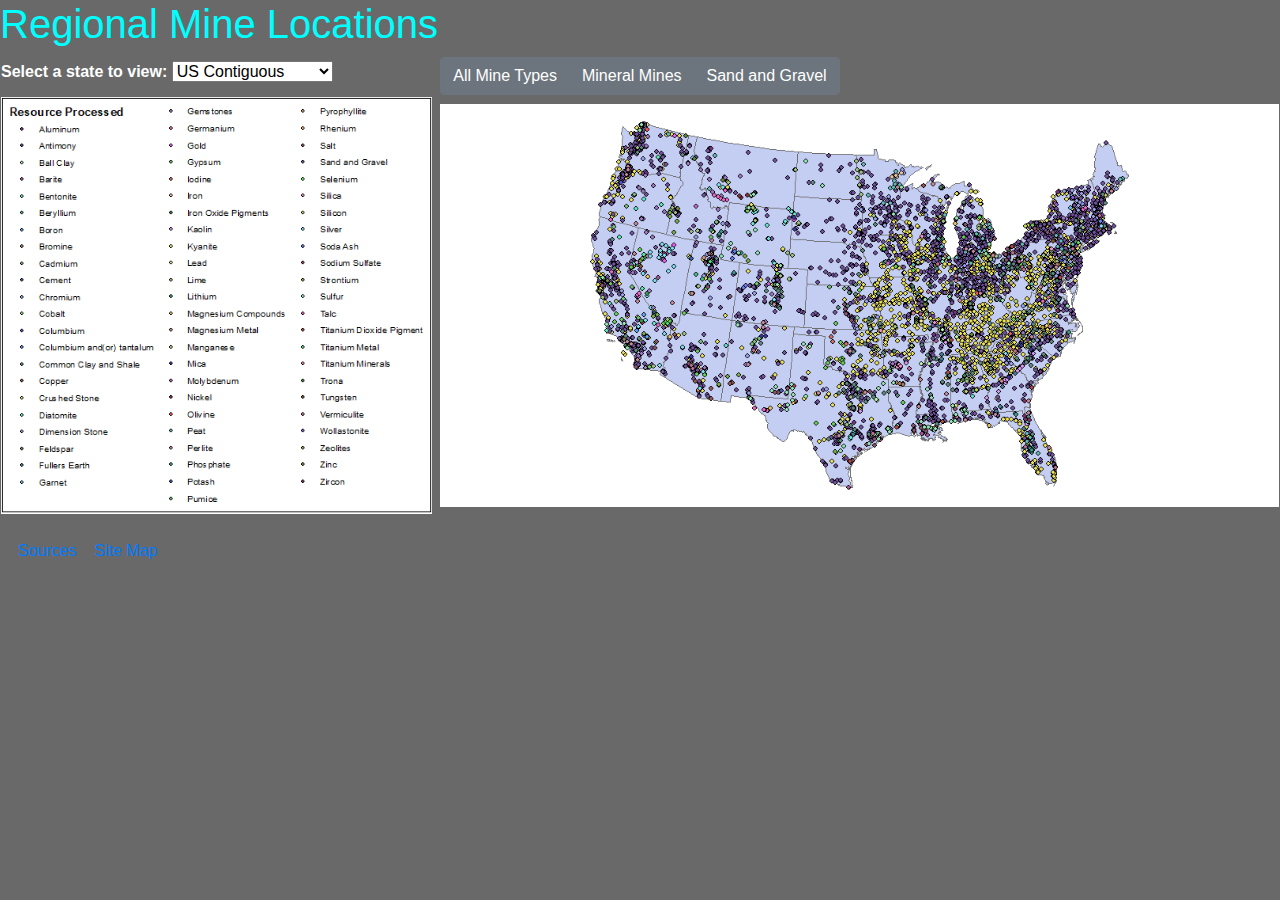
<file: index.html>
<!doctype html>
<html>
<head>
  <meta charset="utf-8">
  <meta http-equiv="X-UA-Compatible" content="IE=edge">
  <meta name="viewport" content="width=device-width, initial-scale=1.0">
  <title>Mines of States</title>
  <link href="css/style.css" rel="stylesheet" type="text/css">
  <link href="css/bootstrap-4.3.1.css" rel="stylesheet" type="text/css">
  <script src="Javascript/displaymap.js" type="text/javascript"></script>
  
</head>

<body class="bodyx">
	<h1>Regional Mine Locations</h1>
<table><tr><th>
<form>
      <section >
          <label>Select a state to view: </label>
        <select name="sstate" id="state" onchange = "set()" > 
		   	<option value ="USContiguous">US Contiguous</option>
			<option value ="Alabama">Alabama</option>
			<option value ="Alaska">Alaska</option>
			<option value ="Arizona">Arizona</option>
			<option value ="Arkansas">Arkansas</option>
			<option value ="California">California</option>
			<option value ="Colorado">Colorado</option>
			<option value ="Connecticut">Connecticut</option>
			<option value ="Delaware">Delaware</option>
			<option value ="DistrictofColumbia">District of Columbia</option>
			<option value ="Florida">Florida</option>
			<option value ="Georgia">Georgia</option>
			<option value ="Hawaii">Hawaii</option>
			<option value ="Idaho">Idaho</option>
			<option value ="Illinois">Illinois</option>
			<option value ="Indiana">Indiana</option>
			<option value ="Iowa">Iowa</option>
			<option value ="Kansas">Kansas</option>
			<option value ="Kentucky">Kentucky</option>
			<option value ="Louisiana">Louisiana</option>
			<option value ="Maine">Maine</option>
			<option value ="Maryland">Maryland</option>
			<option value ="Massachusetts">Massachusetts</option>
			<option value ="Michigan">Michigan</option>
			<option value ="Minnesota">Minnesota</option>
			<option value ="Mississippi">Mississippi</option>
			<option value ="Missouri">Missouri</option>
			<option value ="Montana">Montana</option>
			<option value ="Nebraska">Nebraska</option>
			<option value ="Nevada">Nevada</option>
			<option value ="NewHampshire">New Hampshire</option>
			<option value ="NewJersey">New Jersey</option>
			<option value ="NewMexico">New Mexico</option>
			<option value ="NewYork">New York</option>
			<option value ="NorthCarolina">North Carolina</option>
			<option value ="NorthDakota">North Dakota</option>
			<option value ="Ohio">Ohio</option>
			<option value ="Oklahoma">Oklahoma</option>
			<option value ="Oregon">Oregon</option>
			<option value ="Pennsylvania">Pennsylvania</option>
			<option value ="RhodeIsland">Rhode Island</option>
			<option value ="SouthCarolina">South Carolina</option>
			<option value ="SouthDakota">South Dakota</option>
			<option value ="Tennessee">Tennessee</option>
			<option value ="Texas">Texas</option>
			<option value ="Utah">Utah</option>
			<option value ="Vermont">Vermont</option>
			<option value ="Virginia">Virginia</option>
			<option value ="Washington">Washington</option>
			<option value ="WestVirginia">West Virginia</option>
			<option value ="Wisconsin">Wisconsin</option>
			<option value ="Wyoming">Wyoming</option>
        </select>
      </section>
    </form>
	</th>
	<th></th>
	<th>
<div class="btn-group" role="group">
	  <button type="button" class="btn btn-secondary" onClick="set()">All Mine Types</button>
	  <button type="button" class="btn btn-secondary" onClick="setmineral()">Mineral Mines</button>
	  <button type="button" class="btn btn-secondary" onClick="setSG()">Sand and Gravel</button>
	</div>
	</th></tr>
	<!--<p id="demo"><br></p>-->
	
	<tr>
		<td><img id="legend" src="images/Legend.gif" alt="image unavailable" width="" class="img-fluid,hide"/></td>
		<td class="transparent">hell</td>
		<td><img id="cat" src="images/All/USContiguous.gif" alt="image unavailable" width="" class="img-fluid, hide"/></td>
	</tr>
	</table>
<div><br></div>
</body>
	<footer><p><a href="references.html">&nbsp;&nbsp;&nbsp;&nbsp;Sources&nbsp;&nbsp;&nbsp;&nbsp;</a><a href="Sitemap.html">Site Map</a></p>
  <table id="statetable" summary="images list" onload="initialize()">
    <tr>
      <th scope="col">Id</th>
      <th scope="col">Name</th>
      <th scope="col">SRC</th>
    </tr>
    <tr id="USContiguous"><td>USContiguous</td><td>US Contiguous</td><td>images/All/USContiguous.gif</td><td>images/Mineral/USContiguous.gif</td><td>images/SandandGravel/USContiguous.gif</td></tr>
	<tr id="Alabama"><td>Alabama</td><td>Alabama</td><td>images/All/Alabama.gif</td><td>images/Mineral/Alabama.gif</td><td>images/SandandGravel/Alabama.gif</td></tr>
	<tr id="Alaska"><td>Alaska</td><td>Alaska</td><td>images/All/Alaska.gif</td><td>images/Mineral/Alaska.gif</td><td>images/SandandGravel/Alaska.gif</td></tr>
<tr id="Arizona"><td>Arizona</td><td>Arizona</td><td>images/All/Arizona.gif</td><td>images/Mineral/Arizona.gif</td><td>images/SandandGravel/Arizona.gif</td></tr>
<tr id="Arkansas"><td>Arkansas</td><td>Arkansas</td><td>images/All/Arkansas.gif</td><td>images/Mineral/Arkansas.gif</td><td>images/SandandGravel/Arkansas.gif</td></tr>
<tr id="California"><td>California</td><td>California</td><td>images/All/California.gif</td><td>images/Mineral/California.gif</td><td>images/SandandGravel/California.gif</td></tr>
<tr id="Colorado"><td>Colorado</td><td>Colorado</td><td>images/All/Colorado.gif</td><td>images/Mineral/Colorado.gif</td><td>images/SandandGravel/Colorado.gif</td></tr>
<tr id="Connecticut"><td>Connecticut</td><td>Connecticut</td><td>images/All/Connecticut.gif</td><td>images/Mineral/Connecticut.gif</td><td>images/SandandGravel/Connecticut.gif</td></tr>
<tr id="Delaware"><td>Delaware</td><td>Delaware</td><td>images/All/Delaware.gif</td><td>images/Mineral/Delaware.gif</td><td>images/SandandGravel/Delaware.gif</td></tr>
<tr id="DistrictofColumbia"><td>DistrictofColumbia</td><td>District of Columbia</td><td>images/All/DistrictofColumbia.gif</td><td>images/Mineral/DistrictofColumbia.gif</td><td>images/SandandGravel/DistrictofColumbia.gif</td></tr>
<tr id="Florida"><td>Florida</td><td>Florida</td><td>images/All/Florida.gif</td><td>images/Mineral/Florida.gif</td><td>images/SandandGravel/Florida.gif</td></tr>
<tr id="Georgia"><td>Georgia</td><td>Georgia</td><td>images/All/Georgia.gif</td><td>images/Mineral/Georgia.gif</td><td>images/SandandGravel/Georgia.gif</td></tr>
<tr id="Hawaii"><td>Hawaii</td><td>Hawaii</td><td>images/All/Hawaii.gif</td><td>images/Mineral/Hawaii.gif</td><td>images/SandandGravel/Hawaii.gif</td></tr>
<tr id="Idaho"><td>Idaho</td><td>Idaho</td><td>images/All/Idaho.gif</td><td>images/Mineral/Idaho.gif</td><td>images/SandandGravel/Idaho.gif</td></tr>
<tr id="Illinois"><td>Illinois</td><td>Illinois</td><td>images/All/Illinois.gif</td><td>images/Mineral/Illinois.gif</td><td>images/SandandGravel/Illinois.gif</td></tr>
<tr id="Indiana"><td>Indiana</td><td>Indiana</td><td>images/All/Indiana.gif</td><td>images/Mineral/Indiana.gif</td><td>images/SandandGravel/Indiana.gif</td></tr>
<tr id="Iowa"><td>Iowa</td><td>Iowa</td><td>images/All/Iowa.gif</td><td>images/Mineral/Iowa.gif</td><td>images/SandandGravel/Iowa.gif</td></tr>
<tr id="Kansas"><td>Kansas</td><td>Kansas</td><td>images/All/Kansas.gif</td><td>images/Mineral/Kansas.gif</td><td>images/SandandGravel/Kansas.gif</td></tr>
<tr id="Kentucky"><td>Kentucky</td><td>Kentucky</td><td>images/All/Kentucky.gif</td><td>images/Mineral/Kentucky.gif</td><td>images/SandandGravel/Kentucky.gif</td></tr>
<tr id="Louisiana"><td>Louisiana</td><td>Louisiana</td><td>images/All/Louisiana.gif</td><td>images/Mineral/Louisiana.gif</td><td>images/SandandGravel/Louisiana.gif</td></tr>
<tr id="Maine"><td>Maine</td><td>Maine</td><td>images/All/Maine.gif</td><td>images/Mineral/Maine.gif</td><td>images/SandandGravel/Maine.gif</td></tr>
<tr id="Maryland"><td>Maryland</td><td>Maryland</td><td>images/All/Maryland.gif</td><td>images/Mineral/Maryland.gif</td><td>images/SandandGravel/Maryland.gif</td></tr>
<tr id="Massachusetts"><td>Massachusetts</td><td>Massachusetts</td><td>images/All/Massachusetts.gif</td><td>images/Mineral/Massachusetts.gif</td><td>images/SandandGravel/Massachusetts.gif</td></tr>
<tr id="Michigan"><td>Michigan</td><td>Michigan</td><td>images/All/Michigan.gif</td><td>images/Mineral/Michigan.gif</td><td>images/SandandGravel/Michigan.gif</td></tr>
<tr id="Minnesota"><td>Minnesota</td><td>Minnesota</td><td>images/All/Minnesota.gif</td><td>images/Mineral/Minnesota.gif</td><td>images/SandandGravel/Minnesota.gif</td></tr>
<tr id="Mississippi"><td>Mississippi</td><td>Mississippi</td><td>images/All/Mississippi.gif</td><td>images/Mineral/Mississippi.gif</td><td>images/SandandGravel/Mississippi.gif</td></tr>
<tr id="Missouri"><td>Missouri</td><td>Missouri</td><td>images/All/Missouri.gif</td><td>images/Mineral/Missouri.gif</td><td>images/SandandGravel/Missouri.gif</td></tr>
<tr id="Montana"><td>Montana</td><td>Montana</td><td>images/All/Montana.gif</td><td>images/Mineral/Montana.gif</td><td>images/SandandGravel/Montana.gif</td></tr>
<tr id="Nebraska"><td>Nebraska</td><td>Nebraska</td><td>images/All/Nebraska.gif</td><td>images/Mineral/Nebraska.gif</td><td>images/SandandGravel/Nebraska.gif</td></tr>
<tr id="Nevada"><td>Nevada</td><td>Nevada</td><td>images/All/Nevada.gif</td><td>images/Mineral/Nevada.gif</td><td>images/SandandGravel/Nevada.gif</td></tr>
<tr id="NewHampshire"><td>NewHampshire</td><td>New Hampshire</td><td>images/All/NewHampshire.gif</td><td>images/Mineral/NewHampshire.gif</td><td>images/SandandGravel/NewHampshire.gif</td></tr>
<tr id="NewJersey"><td>NewJersey</td><td>New Jersey</td><td>images/All/NewJersey.gif</td><td>images/Mineral/NewJersey.gif</td><td>images/SandandGravel/NewJersey.gif</td></tr>
<tr id="NewMexico"><td>NewMexico</td><td>New Mexico</td><td>images/All/NewMexico.gif</td><td>images/Mineral/NewMexico.gif</td><td>images/SandandGravel/NewMexico.gif</td></tr>
<tr id="NewYork"><td>NewYork</td><td>New York</td><td>images/All/NewYork.gif</td><td>images/Mineral/NewYork.gif</td><td>images/SandandGravel/NewYork.gif</td></tr>
<tr id="NorthCarolina"><td>NorthCarolina</td><td>North Carolina</td><td>images/All/NorthCarolina.gif</td><td>images/Mineral/NorthCarolina.gif</td><td>images/SandandGravel/NorthCarolina.gif</td></tr>
<tr id="NorthDakota"><td>NorthDakota</td><td>North Dakota</td><td>images/All/NorthDakota.gif</td><td>images/Mineral/NorthDakota.gif</td><td>images/SandandGravel/NorthDakota.gif</td></tr>
<tr id="Ohio"><td>Ohio</td><td>Ohio</td><td>images/All/Ohio.gif</td><td>images/Mineral/Ohio.gif</td><td>images/SandandGravel/Ohio.gif</td></tr>
<tr id="Oklahoma"><td>Oklahoma</td><td>Oklahoma</td><td>images/All/Oklahoma.gif</td><td>images/Mineral/Oklahoma.gif</td><td>images/SandandGravel/Oklahoma.gif</td></tr>
<tr id="Oregon"><td>Oregon</td><td>Oregon</td><td>images/All/Oregon.gif</td><td>images/Mineral/Oregon.gif</td><td>images/SandandGravel/Oregon.gif</td></tr>
<tr id="Pennsylvania"><td>Pennsylvania</td><td>Pennsylvania</td><td>images/All/Pennsylvania.gif</td><td>images/Mineral/Pennsylvania.gif</td><td>images/SandandGravel/Pennsylvania.gif</td></tr>
<tr id="RhodeIsland"><td>RhodeIsland</td><td>Rhode Island</td><td>images/All/RhodeIsland.gif</td><td>images/Mineral/RhodeIsland.gif</td><td>images/SandandGravel/RhodeIsland.gif</td></tr>
<tr id="SouthCarolina"><td>SouthCarolina</td><td>South Carolina</td><td>images/All/SouthCarolina.gif</td><td>images/Mineral/SouthCarolina.gif</td><td>images/SandandGravel/SouthCarolina.gif</td></tr>
<tr id="SouthDakota"><td>SouthDakota</td><td>South Dakota</td><td>images/All/SouthDakota.gif</td><td>images/Mineral/SouthDakota.gif</td><td>images/SandandGravel/SouthDakota.gif</td></tr>
<tr id="Tennessee"><td>Tennessee</td><td>Tennessee</td><td>images/All/Tennessee.gif</td><td>images/Mineral/Tennessee.gif</td><td>images/SandandGravel/Tennessee.gif</td></tr>
<tr id="Texas"><td>Texas</td><td>Texas</td><td>images/All/Texas.gif</td><td>images/Mineral/Texas.gif</td><td>images/SandandGravel/Texas.gif</td></tr>
<tr id="Utah"><td>Utah</td><td>Utah</td><td>images/All/Utah.gif</td><td>images/Mineral/Utah.gif</td><td>images/SandandGravel/Utah.gif</td></tr>
<tr id="Vermont"><td>Vermont</td><td>Vermont</td><td>images/All/Vermont.gif</td><td>images/Mineral/Vermont.gif</td><td>images/SandandGravel/Vermont.gif</td></tr>
<tr id="Virginia"><td>Virginia</td><td>Virginia</td><td>images/All/Virginia.gif</td><td>images/Mineral/Virginia.gif</td><td>images/SandandGravel/Virginia.gif</td></tr>
<tr id="Washington"><td>Washington</td><td>Washington</td><td>images/All/Washington.gif</td><td>images/Mineral/Washington.gif</td><td>images/SandandGravel/Washington.gif</td></tr>
<tr id="WestVirginia"><td>WestVirginia</td><td>West Virginia</td><td>images/All/WestVirginia.gif</td><td>images/Mineral/WestVirginia.gif</td><td>images/SandandGravel/WestVirginia.gif</td></tr>
<tr id="Wisconsin"><td>Wisconsin</td><td>Wisconsin</td><td>images/All/Wisconsin.gif</td><td>images/Mineral/Wisconsin.gif</td><td>images/SandandGravel/Wisconsin.gif</td></tr>
<tr id="Wyoming"><td>Wyoming</td><td>Wyoming</td><td>images/All/Wyoming.gif</td><td>images/Mineral/Wyoming.gif</td><td>images/SandandGravel/Wyoming.gif</td></tr>


  </table>
</footer>
</html>
</file>
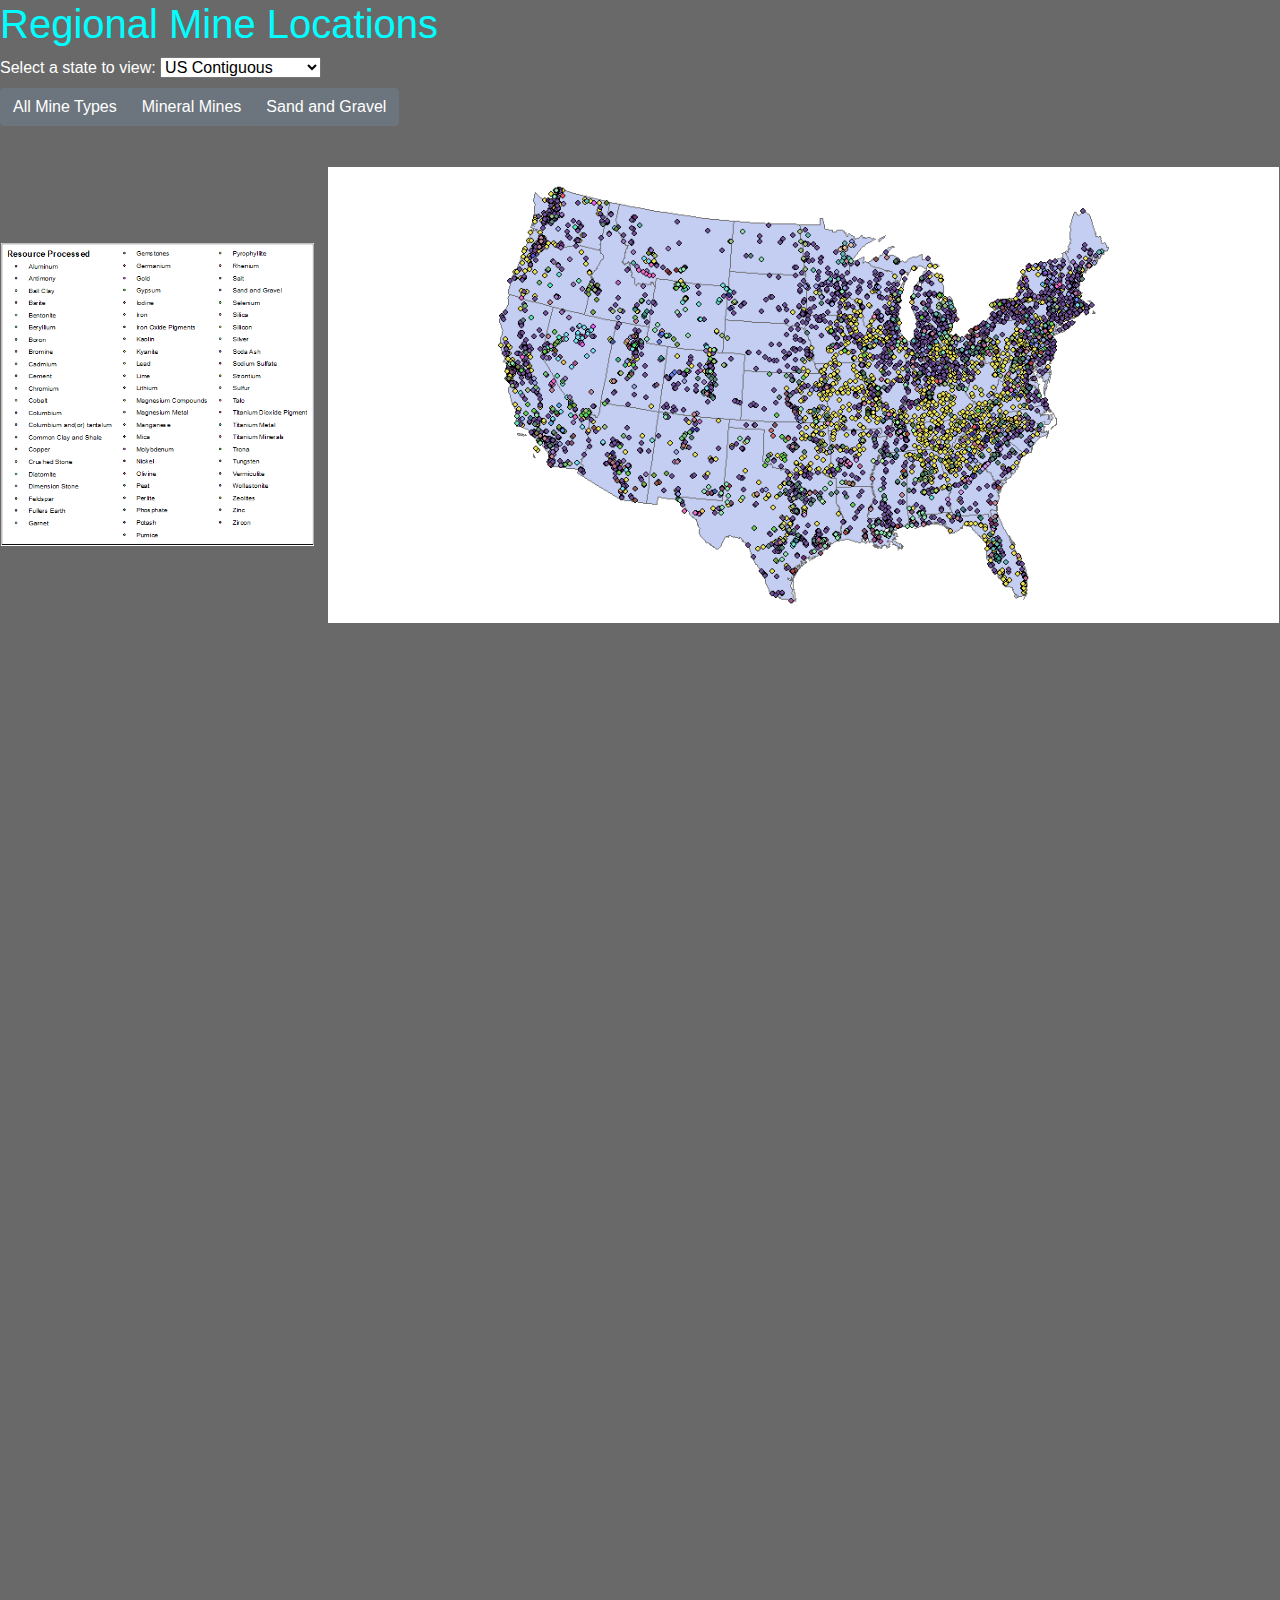
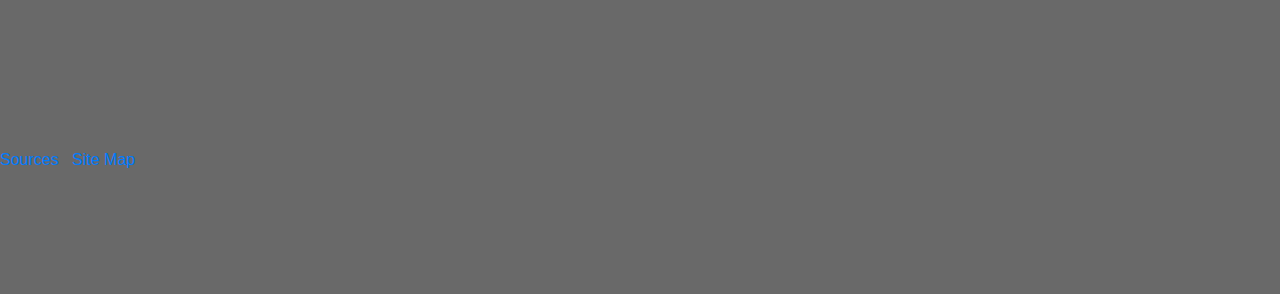
<file: indexapi.html>
<!doctype html>
<html>
<head>
  <meta charset="utf-8">
  <meta http-equiv="X-UA-Compatible" content="IE=edge">
  <meta name="viewport" content="width=device-width, initial-scale=1.0">
  <title>Mines of States</title>
  <style>
      #viewDiv {
        padding: 1;
        margin: 1;
        height: 50%;
        width: 50%;
      }
    </style>

    <link rel="stylesheet" href="https://js.arcgis.com/4.11/esri/themes/light/main.css">
    <script src="https://js.arcgis.com/4.11/">
    
      require(["esri/Map", "esri/views/MapView"], function(Map, MapView) {
        var map = new Map({
          basemap: "hybrid"
        });

        var view = new MapView({
          container: "viewDiv",
          map: map,
          zoom: 6,
          center: [-123, 38] // longitude, latitude
		});
	  });
	</script>  
  <link href="css/style.css" rel="stylesheet" type="text/css">
  <link href="css/bootstrap-4.3.1.css" rel="stylesheet" type="text/css">
  <script src="Javascript/displaymap.js" type="text/javascript"></script>
  
</head>

<body class="bodyx">
	<h1>Regional Mine Locations</h1>

<form>
      <section >
          <label>Select a state to view: </label>
        <select name="sstate" id="state" onchange = "set()" > 
		   	<option value ="USContiguous">US Contiguous</option>
			<option value ="Alabama">Alabama</option>
			<option value ="Alaska">Alaska</option>
			<option value ="Arizona">Arizona</option>
			<option value ="Arkansas">Arkansas</option>
			<option value ="California">California</option>
			<option value ="Colorado">Colorado</option>
			<option value ="Connecticut">Connecticut</option>
			<option value ="Delaware">Delaware</option>
			<option value ="DistrictofColumbia">District of Columbia</option>
			<option value ="Florida">Florida</option>
			<option value ="Georgia">Georgia</option>
			<option value ="Hawaii">Hawaii</option>
			<option value ="Idaho">Idaho</option>
			<option value ="Illinois">Illinois</option>
			<option value ="Indiana">Indiana</option>
			<option value ="Iowa">Iowa</option>
			<option value ="Kansas">Kansas</option>
			<option value ="Kentucky">Kentucky</option>
			<option value ="Louisiana">Louisiana</option>
			<option value ="Maine">Maine</option>
			<option value ="Maryland">Maryland</option>
			<option value ="Massachusetts">Massachusetts</option>
			<option value ="Michigan">Michigan</option>
			<option value ="Minnesota">Minnesota</option>
			<option value ="Mississippi">Mississippi</option>
			<option value ="Missouri">Missouri</option>
			<option value ="Montana">Montana</option>
			<option value ="Nebraska">Nebraska</option>
			<option value ="Nevada">Nevada</option>
			<option value ="NewHampshire">New Hampshire</option>
			<option value ="NewJersey">New Jersey</option>
			<option value ="NewMexico">New Mexico</option>
			<option value ="NewYork">New York</option>
			<option value ="NorthCarolina">North Carolina</option>
			<option value ="NorthDakota">North Dakota</option>
			<option value ="Ohio">Ohio</option>
			<option value ="Oklahoma">Oklahoma</option>
			<option value ="Oregon">Oregon</option>
			<option value ="Pennsylvania">Pennsylvania</option>
			<option value ="RhodeIsland">Rhode Island</option>
			<option value ="SouthCarolina">South Carolina</option>
			<option value ="SouthDakota">South Dakota</option>
			<option value ="Tennessee">Tennessee</option>
			<option value ="Texas">Texas</option>
			<option value ="Utah">Utah</option>
			<option value ="Vermont">Vermont</option>
			<option value ="Virginia">Virginia</option>
			<option value ="Washington">Washington</option>
			<option value ="WestVirginia">West Virginia</option>
			<option value ="Wisconsin">Wisconsin</option>
			<option value ="Wyoming">Wyoming</option>
        </select>
      </section>
    </form>
<div class="btn-group" role="group">
	  <button type="button" class="btn btn-secondary" onClick="set()">All Mine Types</button>
	  <button type="button" class="btn btn-secondary" onClick="setmineral()">Mineral Mines</button>
	  <button type="button" class="btn btn-secondary" onClick="setSG()">Sand and Gravel</button>
	</div>
	<p id="demo"><br></p> 
	<table>
	<tr>
		<td><img id="legend" src="images/Legend.gif" alt="image unavailable" width="" class="img-fluid,hide"/></td>
		<td class="transparent">hell</td>
		<td><img id="cat" src="images/All/USContiguous.gif" alt="image unavailable" width="" class="img-fluid, hide"/></td>
	</tr>
	<tr height="100"></tr>
	<tr height="1000"><td height="300" width="300"><div id= "viewDiv"></div></td></tr>
	</table>
<div><br></div>
</body>
	<footer><p><a href="references.html">Sources &nbsp;&nbsp;</a><a href="Sitemap.html">Site Map</a></p>
  <table id="statetable" summary="images list" onload="initialize()">
    <tr>
      <th scope="col">Id</th>
      <th scope="col">Name</th>
      <th scope="col">SRC</th>
    </tr>
    <tr id="USContiguous"><td>USContiguous</td><td>US Contiguous</td><td>images/All/USContiguous.gif</td><td>images/Mineral/USContiguous.gif</td><td>images/SandandGravel/USContiguous.gif</td></tr>
	<tr id="Alabama"><td>Alabama</td><td>Alabama</td><td>images/All/Alabama.gif</td><td>images/Mineral/Alabama.gif</td><td>images/SandandGravel/Alabama.gif</td></tr>
	<tr id="Alaska"><td>Alaska</td><td>Alaska</td><td>images/All/Alaska.gif</td><td>images/Mineral/Alaska.gif</td><td>images/SandandGravel/Alaska.gif</td></tr>
<tr id="Arizona"><td>Arizona</td><td>Arizona</td><td>images/All/Arizona.gif</td><td>images/Mineral/Arizona.gif</td><td>images/SandandGravel/Arizona.gif</td></tr>
<tr id="Arkansas"><td>Arkansas</td><td>Arkansas</td><td>images/All/Arkansas.gif</td><td>images/Mineral/Arkansas.gif</td><td>images/SandandGravel/Arkansas.gif</td></tr>
<tr id="California"><td>California</td><td>California</td><td>images/All/California.gif</td><td>images/Mineral/California.gif</td><td>images/SandandGravel/California.gif</td></tr>
<tr id="Colorado"><td>Colorado</td><td>Colorado</td><td>images/All/Colorado.gif</td><td>images/Mineral/Colorado.gif</td><td>images/SandandGravel/Colorado.gif</td></tr>
<tr id="Connecticut"><td>Connecticut</td><td>Connecticut</td><td>images/All/Connecticut.gif</td><td>images/Mineral/Connecticut.gif</td><td>images/SandandGravel/Connecticut.gif</td></tr>
<tr id="Delaware"><td>Delaware</td><td>Delaware</td><td>images/All/Delaware.gif</td><td>images/Mineral/Delaware.gif</td><td>images/SandandGravel/Delaware.gif</td></tr>
<tr id="DistrictofColumbia"><td>DistrictofColumbia</td><td>District of Columbia</td><td>images/All/DistrictofColumbia.gif</td><td>images/Mineral/DistrictofColumbia.gif</td><td>images/SandandGravel/DistrictofColumbia.gif</td></tr>
<tr id="Florida"><td>Florida</td><td>Florida</td><td>images/All/Florida.gif</td><td>images/Mineral/Florida.gif</td><td>images/SandandGravel/Florida.gif</td></tr>
<tr id="Georgia"><td>Georgia</td><td>Georgia</td><td>images/All/Georgia.gif</td><td>images/Mineral/Georgia.gif</td><td>images/SandandGravel/Georgia.gif</td></tr>
<tr id="Hawaii"><td>Hawaii</td><td>Hawaii</td><td>images/All/Hawaii.gif</td><td>images/Mineral/Hawaii.gif</td><td>images/SandandGravel/Hawaii.gif</td></tr>
<tr id="Idaho"><td>Idaho</td><td>Idaho</td><td>images/All/Idaho.gif</td><td>images/Mineral/Idaho.gif</td><td>images/SandandGravel/Idaho.gif</td></tr>
<tr id="Illinois"><td>Illinois</td><td>Illinois</td><td>images/All/Illinois.gif</td><td>images/Mineral/Illinois.gif</td><td>images/SandandGravel/Illinois.gif</td></tr>
<tr id="Indiana"><td>Indiana</td><td>Indiana</td><td>images/All/Indiana.gif</td><td>images/Mineral/Indiana.gif</td><td>images/SandandGravel/Indiana.gif</td></tr>
<tr id="Iowa"><td>Iowa</td><td>Iowa</td><td>images/All/Iowa.gif</td><td>images/Mineral/Iowa.gif</td><td>images/SandandGravel/Iowa.gif</td></tr>
<tr id="Kansas"><td>Kansas</td><td>Kansas</td><td>images/All/Kansas.gif</td><td>images/Mineral/Kansas.gif</td><td>images/SandandGravel/Kansas.gif</td></tr>
<tr id="Kentucky"><td>Kentucky</td><td>Kentucky</td><td>images/All/Kentucky.gif</td><td>images/Mineral/Kentucky.gif</td><td>images/SandandGravel/Kentucky.gif</td></tr>
<tr id="Louisiana"><td>Louisiana</td><td>Louisiana</td><td>images/All/Louisiana.gif</td><td>images/Mineral/Louisiana.gif</td><td>images/SandandGravel/Louisiana.gif</td></tr>
<tr id="Maine"><td>Maine</td><td>Maine</td><td>images/All/Maine.gif</td><td>images/Mineral/Maine.gif</td><td>images/SandandGravel/Maine.gif</td></tr>
<tr id="Maryland"><td>Maryland</td><td>Maryland</td><td>images/All/Maryland.gif</td><td>images/Mineral/Maryland.gif</td><td>images/SandandGravel/Maryland.gif</td></tr>
<tr id="Massachusetts"><td>Massachusetts</td><td>Massachusetts</td><td>images/All/Massachusetts.gif</td><td>images/Mineral/Massachusetts.gif</td><td>images/SandandGravel/Massachusetts.gif</td></tr>
<tr id="Michigan"><td>Michigan</td><td>Michigan</td><td>images/All/Michigan.gif</td><td>images/Mineral/Michigan.gif</td><td>images/SandandGravel/Michigan.gif</td></tr>
<tr id="Minnesota"><td>Minnesota</td><td>Minnesota</td><td>images/All/Minnesota.gif</td><td>images/Mineral/Minnesota.gif</td><td>images/SandandGravel/Minnesota.gif</td></tr>
<tr id="Mississippi"><td>Mississippi</td><td>Mississippi</td><td>images/All/Mississippi.gif</td><td>images/Mineral/Mississippi.gif</td><td>images/SandandGravel/Mississippi.gif</td></tr>
<tr id="Missouri"><td>Missouri</td><td>Missouri</td><td>images/All/Missouri.gif</td><td>images/Mineral/Missouri.gif</td><td>images/SandandGravel/Missouri.gif</td></tr>
<tr id="Montana"><td>Montana</td><td>Montana</td><td>images/All/Montana.gif</td><td>images/Mineral/Montana.gif</td><td>images/SandandGravel/Montana.gif</td></tr>
<tr id="Nebraska"><td>Nebraska</td><td>Nebraska</td><td>images/All/Nebraska.gif</td><td>images/Mineral/Nebraska.gif</td><td>images/SandandGravel/Nebraska.gif</td></tr>
<tr id="Nevada"><td>Nevada</td><td>Nevada</td><td>images/All/Nevada.gif</td><td>images/Mineral/Nevada.gif</td><td>images/SandandGravel/Nevada.gif</td></tr>
<tr id="NewHampshire"><td>NewHampshire</td><td>New Hampshire</td><td>images/All/NewHampshire.gif</td><td>images/Mineral/NewHampshire.gif</td><td>images/SandandGravel/NewHampshire.gif</td></tr>
<tr id="NewJersey"><td>NewJersey</td><td>New Jersey</td><td>images/All/NewJersey.gif</td><td>images/Mineral/NewJersey.gif</td><td>images/SandandGravel/NewJersey.gif</td></tr>
<tr id="NewMexico"><td>NewMexico</td><td>New Mexico</td><td>images/All/NewMexico.gif</td><td>images/Mineral/NewMexico.gif</td><td>images/SandandGravel/NewMexico.gif</td></tr>
<tr id="NewYork"><td>NewYork</td><td>New York</td><td>images/All/NewYork.gif</td><td>images/Mineral/NewYork.gif</td><td>images/SandandGravel/NewYork.gif</td></tr>
<tr id="NorthCarolina"><td>NorthCarolina</td><td>North Carolina</td><td>images/All/NorthCarolina.gif</td><td>images/Mineral/NorthCarolina.gif</td><td>images/SandandGravel/NorthCarolina.gif</td></tr>
<tr id="NorthDakota"><td>NorthDakota</td><td>North Dakota</td><td>images/All/NorthDakota.gif</td><td>images/Mineral/NorthDakota.gif</td><td>images/SandandGravel/NorthDakota.gif</td></tr>
<tr id="Ohio"><td>Ohio</td><td>Ohio</td><td>images/All/Ohio.gif</td><td>images/Mineral/Ohio.gif</td><td>images/SandandGravel/Ohio.gif</td></tr>
<tr id="Oklahoma"><td>Oklahoma</td><td>Oklahoma</td><td>images/All/Oklahoma.gif</td><td>images/Mineral/Oklahoma.gif</td><td>images/SandandGravel/Oklahoma.gif</td></tr>
<tr id="Oregon"><td>Oregon</td><td>Oregon</td><td>images/All/Oregon.gif</td><td>images/Mineral/Oregon.gif</td><td>images/SandandGravel/Oregon.gif</td></tr>
<tr id="Pennsylvania"><td>Pennsylvania</td><td>Pennsylvania</td><td>images/All/Pennsylvania.gif</td><td>images/Mineral/Pennsylvania.gif</td><td>images/SandandGravel/Pennsylvania.gif</td></tr>
<tr id="RhodeIsland"><td>RhodeIsland</td><td>Rhode Island</td><td>images/All/RhodeIsland.gif</td><td>images/Mineral/RhodeIsland.gif</td><td>images/SandandGravel/RhodeIsland.gif</td></tr>
<tr id="SouthCarolina"><td>SouthCarolina</td><td>South Carolina</td><td>images/All/SouthCarolina.gif</td><td>images/Mineral/SouthCarolina.gif</td><td>images/SandandGravel/SouthCarolina.gif</td></tr>
<tr id="SouthDakota"><td>SouthDakota</td><td>South Dakota</td><td>images/All/SouthDakota.gif</td><td>images/Mineral/SouthDakota.gif</td><td>images/SandandGravel/SouthDakota.gif</td></tr>
<tr id="Tennessee"><td>Tennessee</td><td>Tennessee</td><td>images/All/Tennessee.gif</td><td>images/Mineral/Tennessee.gif</td><td>images/SandandGravel/Tennessee.gif</td></tr>
<tr id="Texas"><td>Texas</td><td>Texas</td><td>images/All/Texas.gif</td><td>images/Mineral/Texas.gif</td><td>images/SandandGravel/Texas.gif</td></tr>
<tr id="Utah"><td>Utah</td><td>Utah</td><td>images/All/Utah.gif</td><td>images/Mineral/Utah.gif</td><td>images/SandandGravel/Utah.gif</td></tr>
<tr id="Vermont"><td>Vermont</td><td>Vermont</td><td>images/All/Vermont.gif</td><td>images/Mineral/Vermont.gif</td><td>images/SandandGravel/Vermont.gif</td></tr>
<tr id="Virginia"><td>Virginia</td><td>Virginia</td><td>images/All/Virginia.gif</td><td>images/Mineral/Virginia.gif</td><td>images/SandandGravel/Virginia.gif</td></tr>
<tr id="Washington"><td>Washington</td><td>Washington</td><td>images/All/Washington.gif</td><td>images/Mineral/Washington.gif</td><td>images/SandandGravel/Washington.gif</td></tr>
<tr id="WestVirginia"><td>WestVirginia</td><td>West Virginia</td><td>images/All/WestVirginia.gif</td><td>images/Mineral/WestVirginia.gif</td><td>images/SandandGravel/WestVirginia.gif</td></tr>
<tr id="Wisconsin"><td>Wisconsin</td><td>Wisconsin</td><td>images/All/Wisconsin.gif</td><td>images/Mineral/Wisconsin.gif</td><td>images/SandandGravel/Wisconsin.gif</td></tr>
<tr id="Wyoming"><td>Wyoming</td><td>Wyoming</td><td>images/All/Wyoming.gif</td><td>images/Mineral/Wyoming.gif</td><td>images/SandandGravel/Wyoming.gif</td></tr>


  </table>
</footer>
</html>
</file>
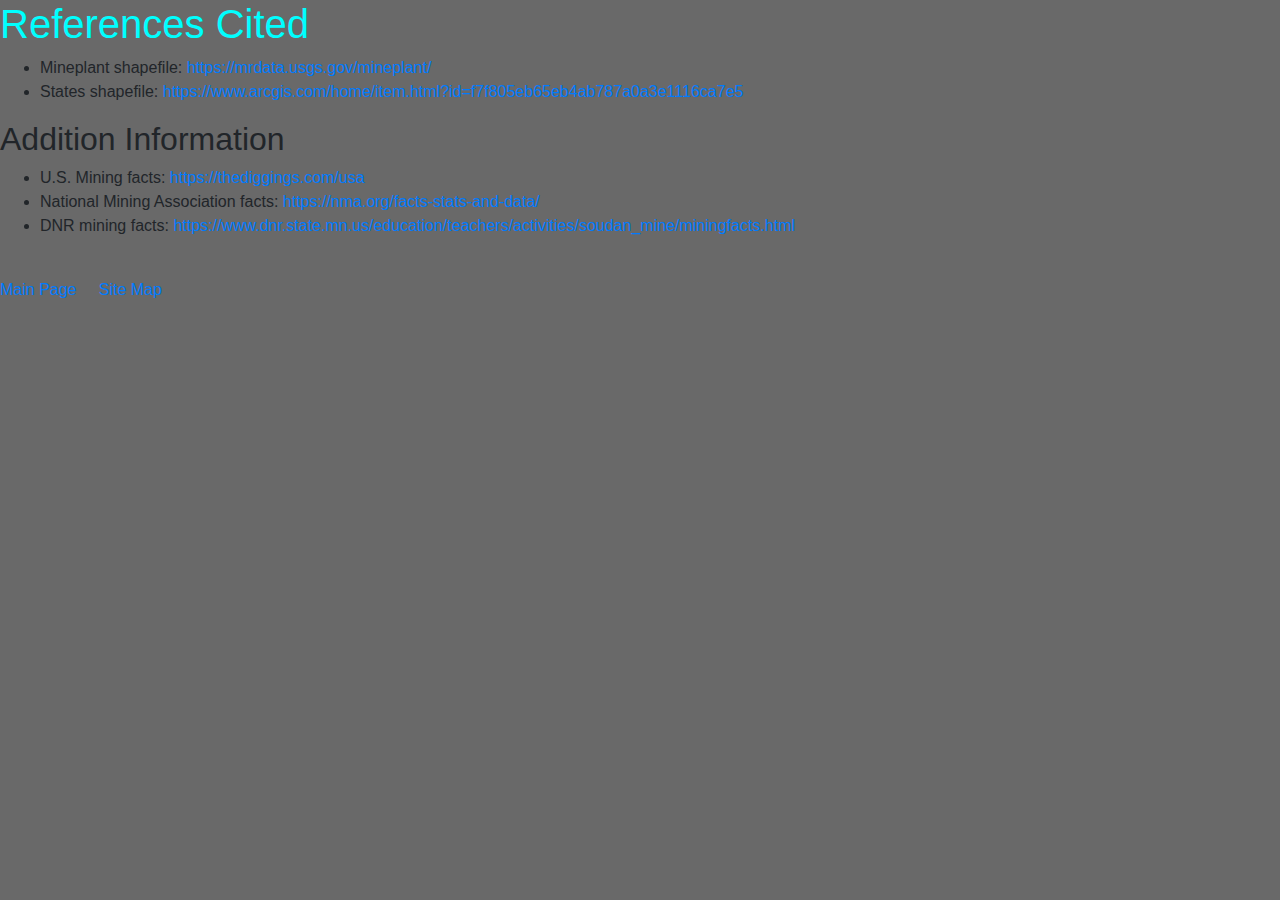
<file: references.html>
<!doctype html>
<html>
<head>
	<title>References</title>
	<link href="css/style.css" rel="stylesheet" type="text/css">
	<link href="css/bootstrap-4.3.1.css" rel="stylesheet" type="text/css">
	
</head>

<body class="bodyx">
		<h1>References Cited</h1>
	
			<ul>
				<li>Mineplant shapefile: <a href="https://mrdata.usgs.gov/mineplant/">https://mrdata.usgs.gov/mineplant/</a> </li>
				<li>States shapefile: <a href="https://www.arcgis.com/home/item.html?id=f7f805eb65eb4ab787a0a3e1116ca7e5">https://www.arcgis.com/home/item.html?id=f7f805eb65eb4ab787a0a3e1116ca7e5</a></li>
			</ul>
	
			<h2>Addition Information</h2>
				<ul>
					<li>U.S. Mining facts: <a href="https://thediggings.com/usa">https://thediggings.com/usa</a></li>
					<li>National Mining Association facts: <a href="https://nma.org/facts-stats-and-data/">https://nma.org/facts-stats-and-data/</a> </li>
					<li>DNR mining facts: <a href="https://www.dnr.state.mn.us/education/teachers/activities/soudan_mine/miningfacts.html">https://www.dnr.state.mn.us/education/teachers/activities/soudan_mine/miningfacts.html</a>  </li>
				</ul>
		
</body>
<footer>
	<div>
		<br>
		<p>
			<a href="index.html">Main Page</a>
			&nbsp;
			&nbsp;
			<a href="Sitemap.html">Site Map</a>
		</p>
	</div>
</footer>	
</html>
</file>
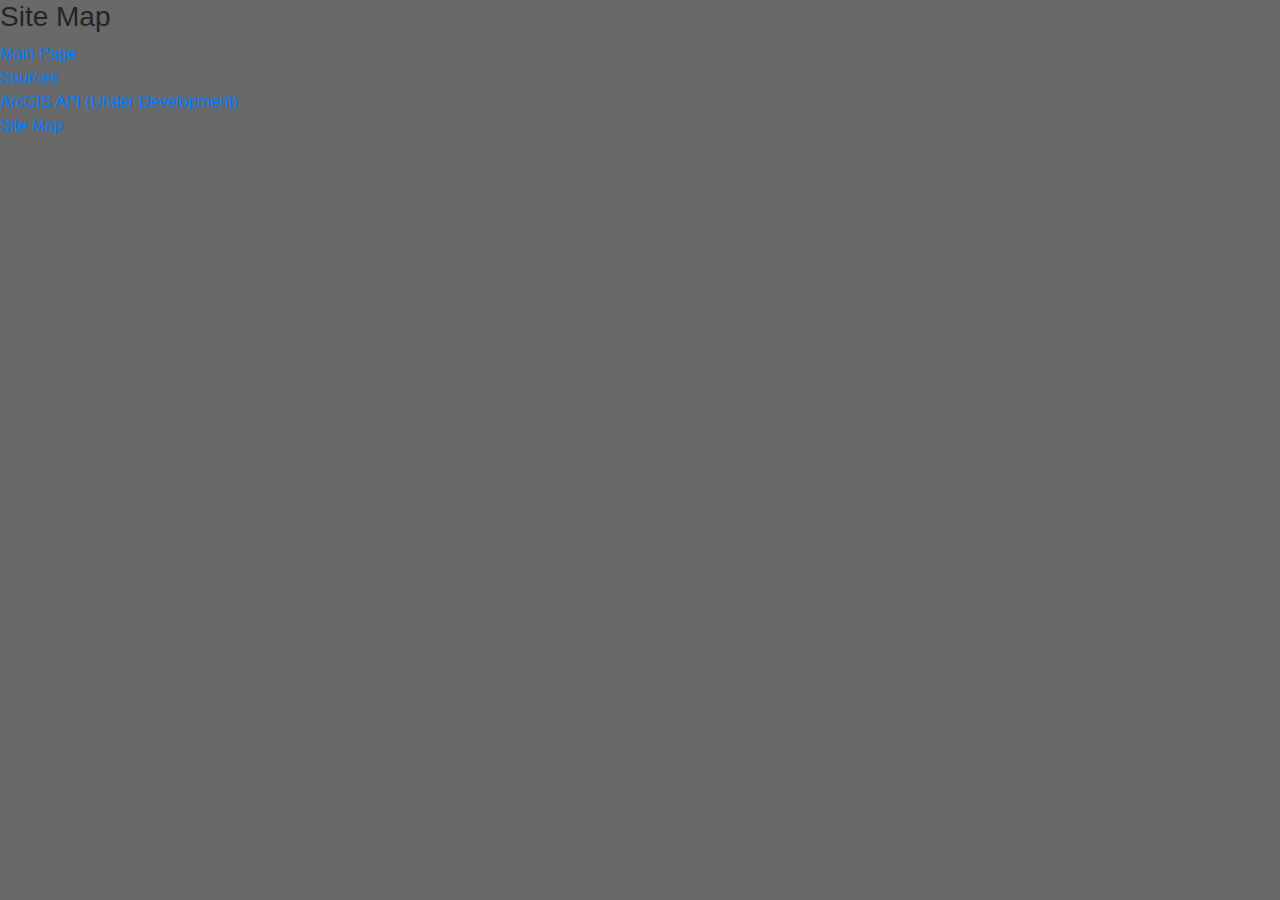
<file: Sitemap.html>
<!doctype html>
<html>
<head>
<meta charset="utf-8">
<title>Site Map</title>
<link href="css/style.css" rel="stylesheet" type="text/css">
<link href="css/bootstrap-4.3.1.css" rel="stylesheet" type="text/css">
</head>

<body class="bodyx">
	<div></div>
	<h3>Site Map</h3>
	<div></div>
	<a href="index.html">Main Page</a><br>
	<a href="references.html">Sources</a><br>
	<a href="arcgisapi.html">ArcGIS API (Under Development)</a><br>
	<a href="Sitemap.html">Site Map</a><br>
</body>
</html>
</file>
<file: css/style.css>
@charset "utf-8";
/* CSS Document */

h1{
	color:aqua;
}
li{
 font-weight: 500;
}
a{
	font-weight: 350;
}

#statetable{
	font-size: 0px;
}

.bodyx{
	background-color: dimgray;
}
#cat{
	max-width: 100%;
 	height: auto;
	opacity: 1.0;
}

.hide{
	height: 0px;
}
label{
	color:white
}
#legend{
	max-width: 105%
}
.transparent{
	opacity: 0.0
}
</file>
